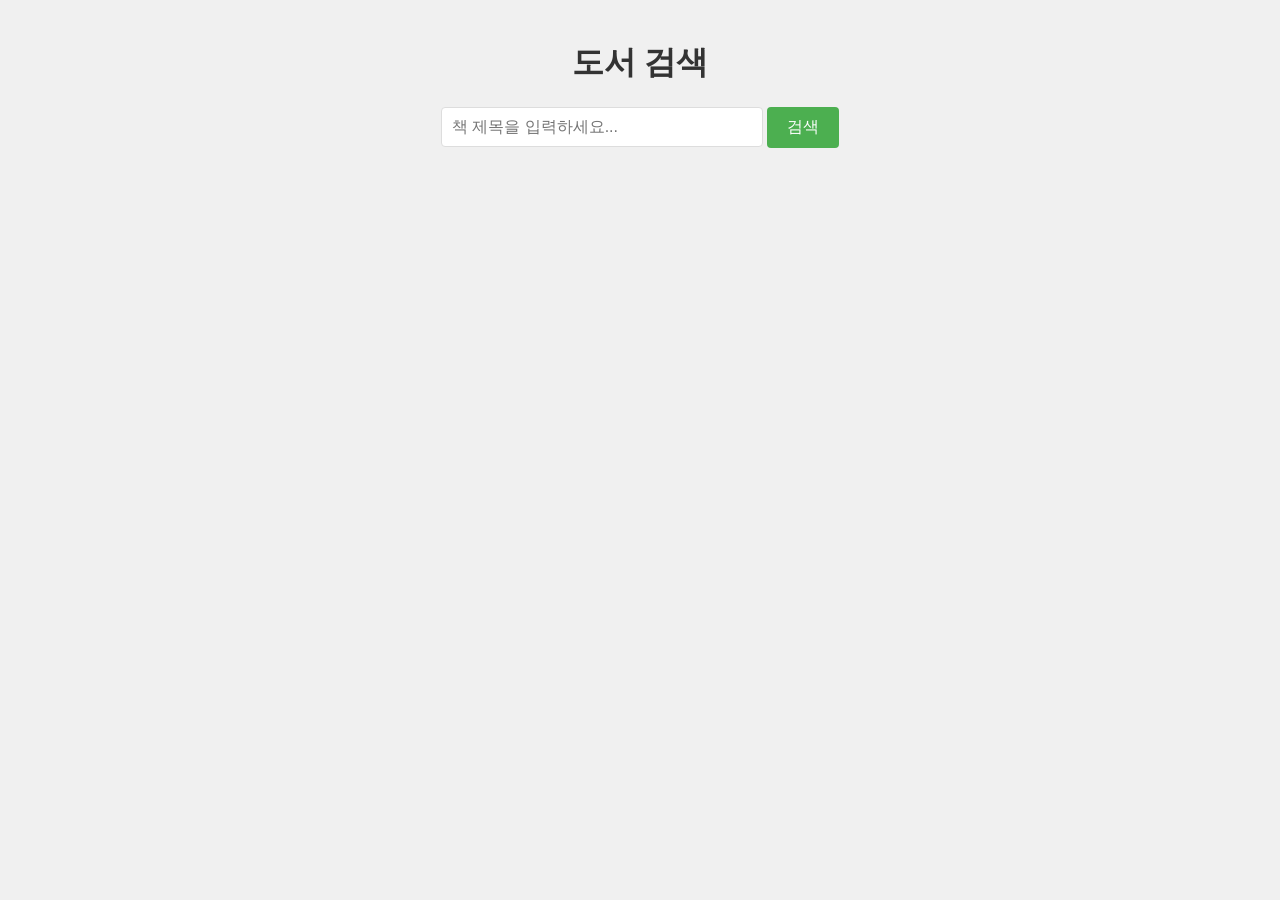
<file: detail(api_fetch).html>
<!DOCTYPE html>
<html lang="ko">
<head>
    <meta charset="UTF-8">
    <meta name="viewport" content="width=device-width, initial-scale=1.0">
    <title>도서 검색 페이지</title>
    <link rel="stylesheet" href="styles.css">
</head>
<body>
    <div class="container">
        <h1>도서 검색</h1>
        <!-- 검색 입력 창과 버튼 -->
        <div class="search-container">
            <input type="text" id="searchInput" placeholder="책 제목을 입력하세요...">
            <button onclick="searchBooks()">검색</button>
        </div>

        <!-- 검색 결과를 표시할 영역 -->
        <div id="bookList" class="book-list"></div>
    </div>

    <script>
        // API URL을 변수로 저장
        const apiURL = 'https://api.example.com/sejong-libraries';  // 실제 세종시 도서관 API URL로 변경

        // 검색 버튼을 눌렀을 때 호출되는 함수
        async function searchBooks() {
            // 검색 입력창에서 사용자가 입력한 검색어 가져오기
            const query = document.getElementById('searchInput').value;

            // 검색어가 없을 경우 경고 메시지 출력
            if (!query) {
                alert('검색어를 입력하세요.');
                return;
            }

            // API 호출: 검색어를 API URL에 쿼리로 포함하여 요청 보냄
            try {
                const response = await fetch(`${apiURL}?search=${query}`);

                // 응답을 JSON 형식으로 변환
                const data = await response.json();

                // 데이터가 존재하면, 검색 결과를 표시하는 함수를 호출
                if (data && data.books) {
                    displayBooks(data.books);
                } else {
                    document.getElementById('bookList').innerHTML = '검색 결과가 없습니다.';
                }
            } catch (error) {
                // API 요청 실패 시 오류 메시지 출력
                console.error('도서 검색 중 오류 발생:', error);
                document.getElementById('bookList').innerHTML = '도서를 검색하는 중 오류가 발생했습니다.';
            }
        }

        // 검색 결과를 화면에 표시하는 함수
        function displayBooks(books) {
            const bookListElement = document.getElementById('bookList');
            bookListElement.innerHTML = '';  // 기존 검색 결과 지우기

            // 각 도서 정보를 HTML로 변환하여 리스트에 추가
            books.forEach(book => {
                const bookItem = document.createElement('div');
                bookItem.classList.add('book-item');
                bookItem.innerHTML = `
                    <img src="${book.coverImage || 'images/placeholder.png'}" alt="${book.title}" class="book-image">
                    <div class="book-info">
                        <h3 class="title">${book.title}</h3>
                        <p class="author">${book.author}</p>
                        <p class="publisher">${book.publisher}</p>
                        <p class="category">${book.category}</p>
                    </div>
                `;
                bookListElement.appendChild(bookItem);
            });
        }

        // 사용자가 엔터키를 눌렀을 때도 검색이 이루어지도록 이벤트 추가
        document.getElementById('searchInput').addEventListener('keydown', function(event) {
            if (event.key === 'Enter') {
                searchBooks();
            }
        });
    </script>
</body>
</html>
</file>
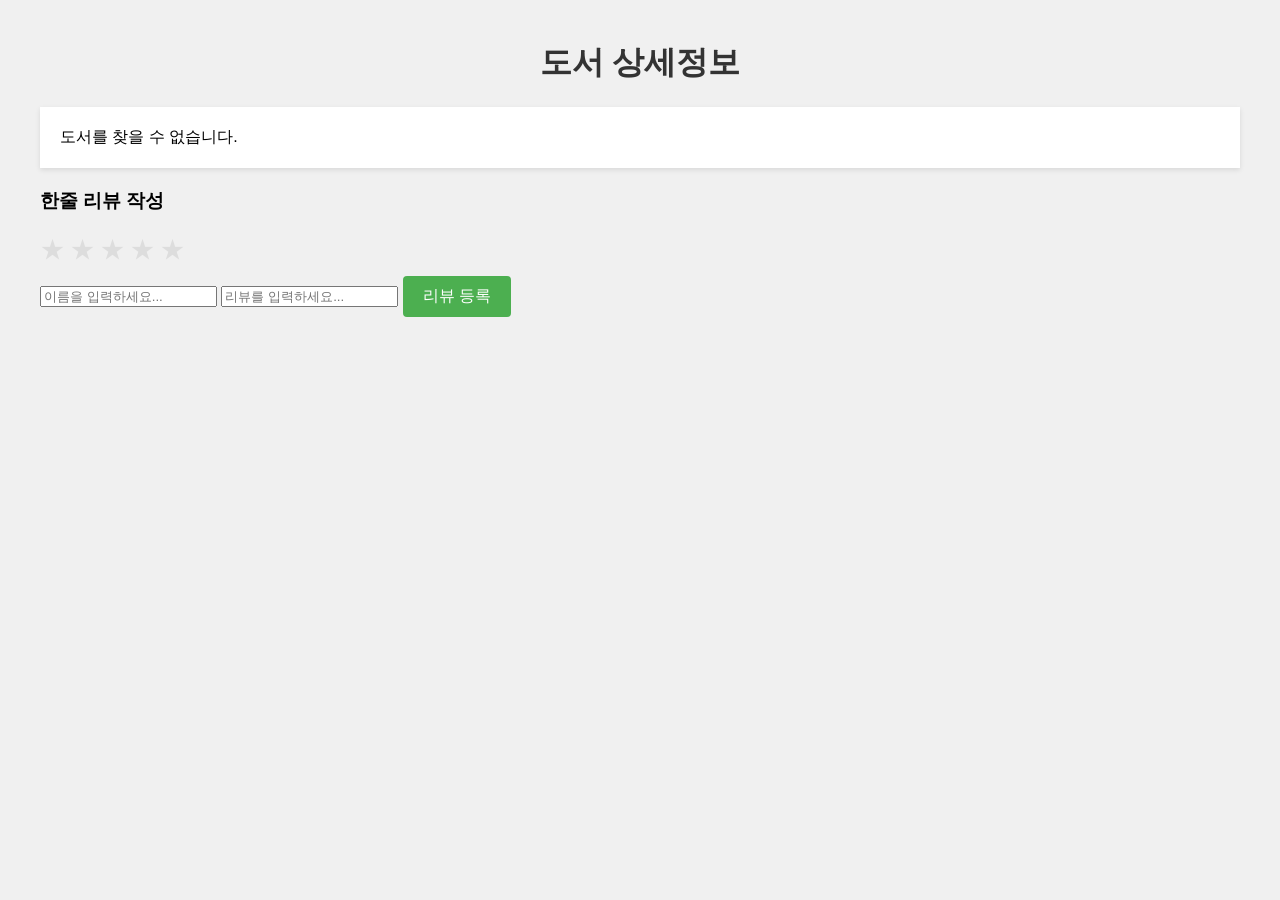
<file: detail.html>
<!DOCTYPE html>
<html lang="ko">
<head>
    <meta charset="UTF-8">
    <meta name="viewport" content="width=device-width, initial-scale=1.0">
    <title>도서 상세정보</title>
    <link rel="stylesheet" href="styles.css">
    <style>
        /* 기존 스타일 유지 */
        .container {
            max-width: 1200px;
            margin: 0 auto;
            padding: 20px;
        }
        .book-details {
            background-color: white;
            padding: 20px;
            margin-top: 20px;
            box-shadow: 0 2px 5px rgba(0,0,0,0.1);
            display: flex;
            flex-wrap: wrap;
        }
        .book-image-container {
            flex: 0 0 200px;
            margin-right: 20px;
            margin-bottom: 20px;
        }
        .book-info {
            flex: 1;
            min-width: 300px;
        }
        .book-image {
            width: 100%;
            height: 300px;
            object-fit: contain;
            background-color: #f0f0f0;
        }
        #reviews {
            margin-top: 20px;
        }
        #reviewForm {
            margin-top: 20px;
        }
        .stars {
            display: flex;
            flex-direction: row-reverse;
            justify-content: flex-end;
            gap: 5px;
            margin-bottom: 10px;
        }
        .stars input {
            display: none;
        }
        .stars label {
            font-size: 25px;
            color: #ddd;
            cursor: pointer;
        }
        .stars label:hover,
        .stars label:hover ~ label,
        .stars input:checked ~ label {
            color: gold;
        }

        /* 수정된 리뷰 아이템 스타일 */
        .review-item {
            border: 1px solid #e0e0e0;
            padding: 10px;
            margin-bottom: 10px;
            border-radius: 5px;
        }
        .review-header {
            display: flex;
            justify-content: space-between;
            align-items: center;
            margin-bottom: 5px;
        }
        .review-info {
            display: flex;
            align-items: center;
            gap: 10px;
            min-width: 0; /* 이 줄을 추가하여 flexbox 내부에서 축소 가능하게 함 */
            flex: 1;
        }
        .review-rating, .review-name, .review-date {
            white-space: nowrap;
            overflow: hidden;
            text-overflow: ellipsis;
        }
        .review-name {
            flex: 0 1 auto; /* 이름이 너무 길 경우 줄임 */
        }
        .review-date {
            flex: 0 1 auto; /* 날짜가 너무 길 경우 줄임 */
        }
        .review-content {
            margin-top: 5px;
            word-break: break-word; /* 긴 단어도 줄바꿈 */
        }
        .like-button {
            background: none;
            border: none;
            cursor: pointer;
            font-size: 18px;
            white-space: nowrap; /* 버튼 텍스트가 줄바꿈되지 않도록 함 */
            flex-shrink: 0; /* 버튼이 축소되지 않도록 함 */
        }
        .like-count {
            margin-left: 5px;
            font-size: 14px;
        }

        /* 반응형 디자인 개선 */
        @media (max-width: 768px) {
            .book-details {
                flex-direction: column;
            }
            .book-image-container {
                flex: 0 0 100%;
                margin-right: 0;
            }
            .book-image {
                height: auto;
                max-height: 300px;
            }
            .review-info {
                flex-wrap: nowrap; /* 줄바꿈 방지 */
                overflow: hidden; /* 넘치는 내용 숨김 */
            }
            .review-date {
                display: none; /* 매우 작은 화면에서는 날짜 숨김 */
            }
        }
    </style>
</head>
<body>
    <div class="container">
        <h1>도서 상세정보</h1>
        <div id="bookDetails" class="book-details"></div>
        <div id="reviewForm">
            <h3>한줄 리뷰 작성</h3>
            <div class="stars">
                <input type="radio" name="star" id="star5" value="5"><label for="star5">★</label>
                <input type="radio" name="star" id="star4" value="4"><label for="star4">★</label>
                <input type="radio" name="star" id="star3" value="3"><label for="star3">★</label>
                <input type="radio" name="star" id="star2" value="2"><label for="star2">★</label>
                <input type="radio" name="star" id="star1" value="1"><label for="star1">★</label>
            </div>
            <input type="text" id="reviewerName" placeholder="이름을 입력하세요...">
            <input type="text" id="reviewInput" placeholder="리뷰를 입력하세요...">
            <button onclick="addReview()">리뷰 등록</button>
        </div>
        <div id="reviews"></div>
    </div>
    <script>
        let book;
        let reviews = [];

        async function loadBookDetails() {
            const urlParams = new URLSearchParams(window.location.search);
            const bookId = urlParams.get('id');
            
            const response = await fetch('book.json');
            const books = await response.json();
            book = books.find(b => b.id === parseInt(bookId));
            
            if (book) {
                displayBookDetails();
            } else {
                document.getElementById('bookDetails').innerHTML = '도서를 찾을 수 없습니다.';
            }
        }

        function displayBookDetails() {
            const detailsElement = document.getElementById('bookDetails');
            detailsElement.innerHTML = `
                <div class="book-image-container">
                    <img src="${book.coverImage}" alt="${book.title}" onerror="this.src='images/placeholder.png'" class="book-image">
                </div>
                <div class="book-info">
                    <h2>${book.title}</h2>
                    <p><strong>저자:</strong> ${book.author}</p>
                    <p><strong>출판사:</strong> ${book.publisher}</p>
                    <p><strong>출판년도:</strong> ${book.publishYear}</p>
                    <p><strong>카테고리:</strong> ${book.category}</p>
                    <p><strong>도서 소개:</strong> ${book.description}</p>
                </div>
            `;
        }

        function addReview() {
            const reviewerName = document.getElementById('reviewerName').value.trim();
            const reviewInput = document.getElementById('reviewInput').value.trim();
            const starRating = document.querySelector('input[name="star"]:checked');

            if (reviewerName && reviewInput && starRating) {
                const rating = parseInt(starRating.value);
                const newReview = {
                    name: reviewerName,
                    content: reviewInput,
                    rating: rating,
                    likes: 0,
                    date: new Date().toISOString()
                };
                reviews.push(newReview);
                displayReviews();
                document.getElementById('reviewerName').value = '';
                document.getElementById('reviewInput').value = '';
                starRating.checked = false;
            } else {
                alert('이름, 리뷰 내용, 별점을 모두 입력해주세요.');
            }
        }

        function displayReviews() {
            const reviewsElement = document.getElementById('reviews');
            reviewsElement.innerHTML = '<h3>한줄 리뷰</h3>';
            reviews.forEach((review, index) => {
                const reviewElement = document.createElement('div');
                reviewElement.className = 'review-item';
                reviewElement.innerHTML = `
                    <div class="review-header">
                        <div class="review-info">
                            <span class="review-rating">${'★'.repeat(review.rating)}</span>
                            <span class="review-name">${review.name}</span>
                            <span class="review-date">${new Date(review.date).toLocaleString()}</span>
                        </div>
                        <button class="like-button" onclick="likeReview(${index})">👍 <span class="like-count">${review.likes}</span></button>
                    </div>
                    <p class="review-content">${review.content}</p>
                `;
                reviewsElement.appendChild(reviewElement);
            });
        }

        function likeReview(index) {
            reviews[index].likes++;
            displayReviews();
        }

        document.getElementById('reviewInput').addEventListener('keydown', function(event) {
            if (event.key === 'Enter') {
                addReview();
            }
        });

        loadBookDetails();
    </script>
</body>
</html>
</file>
<file: styles.css>
body {
    /* 기본 폰트 설정 및 배경색 지정 */
    font-family: 'Noto Sans KR', sans-serif;
    margin: 0;
    padding: 0;
    background-color: #f0f0f0;
}

.container {
    /* 전체 페이지의 가로 최대 너비와 중앙 정렬, 내부 여백 설정 */
    max-width: 1200px;
    margin: 0 auto;
    padding: 20px;
}

h1 {
    /* 제목을 가운데 정렬하고 글자 색 지정 */
    text-align: center;
    color: #333;
}

.search-container {
    /* 검색 입력창과 버튼을 가운데 정렬하고 아래쪽 여백 추가 */
    text-align: center;
    margin-bottom: 20px;
}

#searchInput {
    /* 검색 입력창의 너비, 패딩, 글자 크기, 테두리 스타일 및 모서리 둥글게 설정 */
    width: 300px;
    padding: 10px;
    font-size: 16px;
    border: 1px solid #ddd;
    border-radius: 4px;
}

button {
    /* 버튼의 패딩, 글자 크기, 배경색, 글자색, 테두리 제거, 모서리 둥글게, 커서 스타일 설정 */
    padding: 10px 20px;
    font-size: 16px;
    background-color: #4CAF50;
    color: white;
    border: none;
    border-radius: 4px;
    cursor: pointer;
    /* 배경색 변경에 대한 전환 효과 추가 */
    transition: background-color 0.3s;
}

button:hover {
    /* 마우스를 올렸을 때 버튼의 배경색 변경 */
    background-color: #45a049;
}

.book-list {
    /* 도서 목록을 플렉스 레이아웃으로 설정하여 도서를 가로로 정렬하고 줄 바꿈 가능하도록 설정 */
    display: flex;
    flex-wrap: wrap;
    justify-content: flex-start;
}

.book-item {
    /* 도서 항목의 너비, 마진, 높이 설정, 박스 크기 및 내부 스타일 지정 */
    width: calc(20% - 20px); /* 5개 열로 구성되도록 설정 */
    margin: 10px;
    height: 400px;
    position: relative;
    background-color: white;
    /* 그림자와 패딩 설정, 상자 크기를 조정 */
    box-shadow: 0 2px 5px rgba(0,0,0,0.1);
    text-align: center;
    padding: 10px;
    box-sizing: border-box;
    border-radius: 8px;
    /* 호버 효과와 전환 설정 */
    transition: transform 0.3s, box-shadow 0.3s;
    display: flex;
    flex-direction: column;
}

.book-item:hover {
    /* 마우스를 올렸을 때 도서 항목의 이동 및 그림자 효과 */
    transform: translateY(-5px);
    box-shadow: 0 5px 15px rgba(0,0,0,0.2);
}

.book-item img {
    /* 이미지 크기와 정렬, 마진 및 필터 전환 설정 */
    width: 100%;
    height: 200px;
    object-fit: contain;
    margin-bottom: 10px;
    border-radius: 4px;
    transition: filter 0.3s;
}

.book-item .title {
    /* 제목의 글자 크기, 마진, 높이 설정 및 줄바꿈을 제한하여 최대 3줄까지만 표시 */
    font-size: 16px;
    margin-bottom: 5px;
    height: 60px;
    overflow: hidden;
    display: -webkit-box;
    -webkit-line-clamp: 3;
    -webkit-box-orient: vertical;
    line-height: 20px;
}

.book-item .author {
    /* 저자의 글자 크기와 색상 설정 */
    font-size: 14px;
    color: #666;
    margin-bottom: 10px;
}

.book-item button {
    /* 도서 항목의 버튼 위치를 아래로 고정 */
    margin-top: auto;
    align-self: center;
}

.book-item:hover img {
    /* 마우스를 올렸을 때 이미지의 밝기 감소 */
    filter: brightness(0.9);
}

.pagination {
    /* 페이지네이션을 가운데 정렬하고 위쪽에 여백 추가 */
    text-align: center;
    margin-top: 20px;
}

.pagination button {
    /* 페이지네이션 버튼 사이에 간격 추가 */
    margin: 0 5px;
}

@media (max-width: 1024px) {
    .book-item {
        /* 화면 너비가 1024px 이하일 때 도서 항목을 4열로 줄이기 */
        width: calc(25% - 20px);
    }
}

@media (max-width: 768px) {
    .book-item {
        /* 화면 너비가 768px 이하일 때 도서 항목을 3열로 줄이기 */
        width: calc(33.33% - 20px);
    }
}

@media (max-width: 480px) {
    .book-item {
        /* 화면 너비가 480px 이하일 때 도서 항목을 2열로 줄이기 */
        width: calc(50% - 20px);
    }
    .book-item img {
        /* 이미지 높이를 150px로 줄이기 */
        height: 150px;
    }
}
</file>
